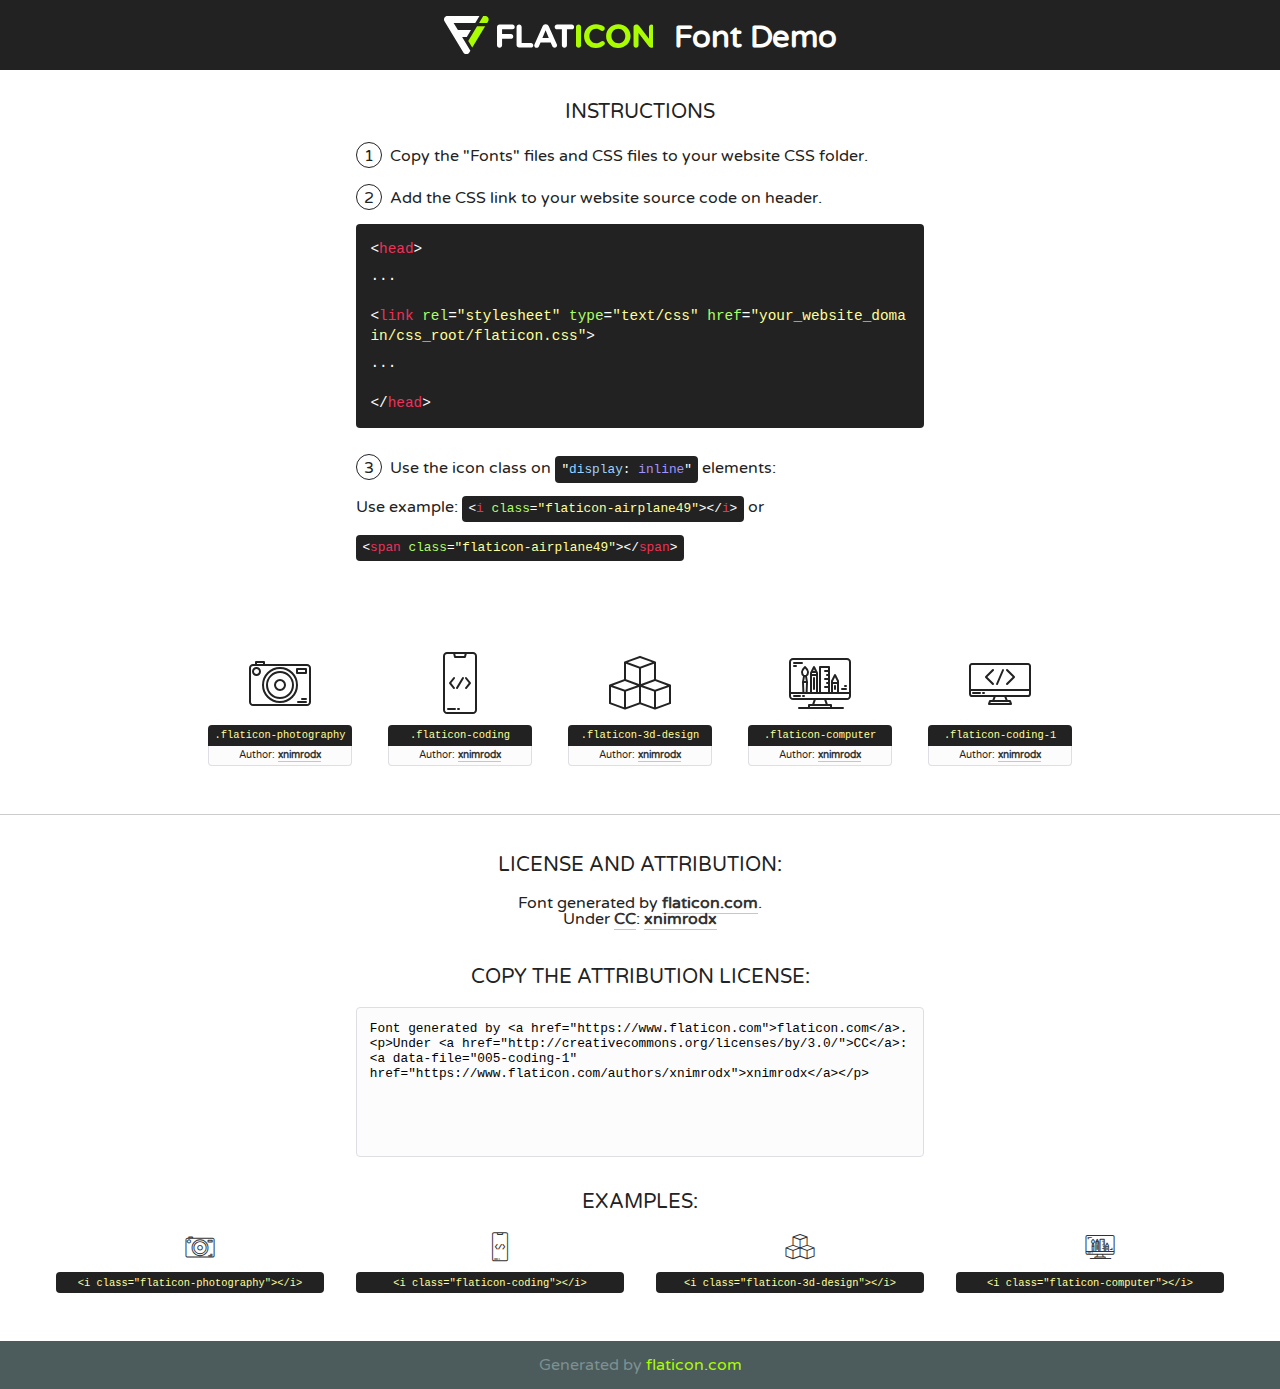
<file: fonts/flaticon/font/flaticon.html>
<!DOCTYPE html>
<!--
  Flaticon icon font: Flaticon
  Creation date: 21/09/2020 19:34
-->
<html>
<!DOCTYPE html>
<html>

<head>
    <title>Flaticon WebFont</title>
    <link href="http://fonts.googleapis.com/css?family=Varela+Round" rel="stylesheet" type="text/css" />
    <link rel="stylesheet" type="text/css" href="flaticon.css">
    <meta charset="UTF-8">
    <style>
    html, body, div, span, applet, object, iframe,
    h1, h2, h3, h4, h5, h6, p, blockquote, pre,
    a, abbr, acronym, address, big, cite, code,
    del, dfn, em, img, ins, kbd, q, s, samp,
    small, strike, strong, sub, sup, tt, var,
    b, u, i, center,
    dl, dt, dd, ol, ul, li,
    fieldset, form, label, legend,
    table, caption, tbody, tfoot, thead, tr, th, td,
    article, aside, canvas, details, embed, 
    figure, figcaption, footer, header, hgroup, 
    menu, nav, output, ruby, section, summary,
    time, mark, audio, video {
        margin: 0;
        padding: 0;
        border: 0;
        font-size: 100%;
        font: inherit;
        vertical-align: baseline;
    }
    /* HTML5 display-role reset for older browsers */
    article, aside, details, figcaption, figure, 
    footer, header, hgroup, menu, nav, section {
        display: block;
    }
    body {
        line-height: 1;
    }
    ol, ul {
        list-style: none;
    }
    blockquote, q {
        quotes: none;
    }
    blockquote:before, blockquote:after,
    q:before, q:after {
        content: '';
        content: none;
    }
    table {
        border-collapse: collapse;
        border-spacing: 0;
    }
    body {
        font-family: 'Varela Round', Helvetica, Arial, sans-serif;
        font-size: 16px;
        color: #222;
    }
    a {
        color: #333;
        border-bottom: 1px solid #a9fd00;
        font-weight: bold;
        text-decoration: none;
    }
    * {
        -moz-box-sizing: border-box;
        -webkit-box-sizing: border-box;
        box-sizing: border-box;
        margin: 0;
        padding: 0;
    }
    [class^="flaticon-"]:before, [class*=" flaticon-"]:before, [class^="flaticon-"]:after, [class*=" flaticon-"]:after {
        font-family: Flaticon;
        font-size: 30px;
        font-style: normal;
        margin-left: 20px;
        color: #333;
    }
    .wrapper {
        max-width: 600px;
        margin: auto;
        padding: 0 1em;
    }
    .title {
        font-size: 1.25em;
        text-align: center;
        margin-bottom: 1em;
        text-transform: uppercase;
    }
    header {
        text-align: center;
        background-color: #222;
        color: #fff;
        padding: 1em;
    }
    header .logo {
        width: 210px;
        height: 38px;
        display: inline-block;
        vertical-align: middle;
        margin-right: 1em;
        border: none;
    }
    header strong {
        font-size: 1.95em;
        font-weight: bold;
        vertical-align: middle;
        margin-top: 5px;
        display: inline-block;
    }
    .demo {
        margin: 2em auto;
        line-height: 1.25em;
    }
    .demo ul li {
        margin-bottom: 1em;
    }
    .demo ul li .num {
        color: #222;
        border-radius: 20px;
        display: inline-block;
        width: 26px;
        padding: 3px;
        height: 26px;
        text-align: center;
        margin-right: 0.5em;
        border: 1px solid #222;
    }
    .demo ul li code {
        background-color: #222;
        border-radius: 4px;
        padding: 0.25em 0.5em;
        display: inline-block;
        color: #fff;
        font-family: Consolas,Monaco,Lucida Console,Liberation Mono,DejaVu Sans Mono,Bitstream Vera Sans Mono,Courier New, monospace;
        font-weight: lighter;
        margin-top: 1em;
        font-size: 0.8em;
        word-break: break-all;
    }
    .demo ul li code.big {
        padding: 1em;
        font-size: 0.9em;
    }
    .demo ul li code .red {
        color: #EF3159;
    }
    .demo ul li code .green {
        color: #ACFF65;
    }
    .demo ul li code .yellow {
        color: #FFFF99;
    }
    .demo ul li code .blue {
        color: #99D3FF;
    }
    .demo ul li code .purple {
        color: #A295FF;
    }
    .demo ul li code .dots {
        margin-top: 0.5em;
        display: block;
    }
    #glyphs {
        border-bottom: 1px solid #ccc;
        padding: 2em 0;
        text-align: center;
    }
    .glyph {
        display: inline-block;
        width: 9em;
        margin: 1em;
        text-align: center;
        vertical-align: top;
        background: #FFF;
    }
    .glyph .glyph-icon {
        padding: 10px;
        display: block;
        font-family:"Flaticon";
        font-size: 64px;
        line-height: 1;
    }
    .glyph .glyph-icon:before {
        font-size: 64px;
        color: #222;
        margin-left: 0;
    }
    .class-name {
        font-size: 0.65em;
        background-color: #222;
        color: #fff;
        border-radius: 4px 4px 0 0;
        padding: 0.5em;
        color: #FFFF99;
        font-family: Consolas,Monaco,Lucida Console,Liberation Mono,DejaVu Sans Mono,Bitstream Vera Sans Mono,Courier New, monospace;
    }
    .author-name {
        font-size: 0.6em;
        background-color: #fcfcfd;
        border: 1px solid #DEDEE4;
        border-top: 0;
        border-radius: 0 0 4px 4px;
        padding: 0.5em;
    }
    .class-name:last-child {
        font-size: 10px;
        color:#888;
    }
    .class-name:last-child a {
        font-size: 10px;
        color:#555;
    }
    .class-name:last-child a:hover {
        color:#a9fd00;
    }
    .glyph > input {
        display: block;
        width: 100px;
        margin: 5px auto;
        text-align: center;
        font-size: 12px;
        cursor: text;
    }
    .glyph > input.icon-input {
        font-family:"Flaticon";
        font-size: 16px;
        margin-bottom: 10px;
    }
    .attribution .title {
        margin-top: 2em;
    }
    .attribution textarea {
        background-color: #fcfcfd;
        padding: 1em;
        border: none;
        box-shadow: none;
        border: 1px solid #DEDEE4;
        border-radius: 4px;
        resize: none;
        width: 100%;
        height: 150px;
        font-size: 0.8em;
        font-family: Consolas,Monaco,Lucida Console,Liberation Mono,DejaVu Sans Mono,Bitstream Vera Sans Mono,Courier New, monospace;
        -webkit-appearance: none;
    }
    .iconsuse {
        margin: 2em auto;
        text-align: center;
        max-width: 1200px;
    }
    .iconsuse:after {
        content: '';
        display: table;
        clear: both;
    }
    .iconsuse .image {
        float: left;
        width: 25%;
        padding: 0 1em;
    }
    .iconsuse .image p {
        margin-bottom: 1em;
    }
    .iconsuse .image span {
        display: block;
        font-size: 0.65em;
        background-color: #222;
        color: #fff;
        border-radius: 4px;
        padding: 0.5em;
        color: #FFFF99;
        margin-top: 1em;
        font-family: Consolas,Monaco,Lucida Console,Liberation Mono,DejaVu Sans Mono,Bitstream Vera Sans Mono,Courier New, monospace;
    }
    #footer {
        text-align: center;
        background-color: #4C5B5C;
        color: #7c9192;
        padding: 1em;
    }
    #footer a {
        border: none;
        color: #a9fd00;
        font-weight: normal;
    }
    @media (max-width: 960px) {
        .iconsuse .image {
            width: 50%;
        }
    }
    @media (max-width: 560px) {
        .iconsuse .image {
            width: 100%;
        }
    }
    </style>
</head>

<body class="characters-off">

    <header>
        <a href="https://www.flaticon.com" target="_blank" class="logo">
            <svg version="1.1" xmlns="http://www.w3.org/2000/svg" xmlns:xlink="http://www.w3.org/1999/xlink" xmlns:a="http://ns.adobe.com/AdobeSVGViewerExtensions/3.0/" viewBox="0 0 560.875 102.036" enable-background="new 0 0 560.875 102.036" xml:space="preserve">
                <defs>
                </defs>
                <g>
                    <g class="letters">
                        <path fill="#ffffff" d="M141.596,29.675c0-3.777,2.985-6.767,6.764-6.767h34.438c3.426,0,6.15,2.728,6.15,6.15
                        c0,3.43-2.724,6.149-6.15,6.149h-27.674v13.091h23.719c3.429,0,6.151,2.724,6.151,6.15c0,3.43-2.723,6.149-6.151,6.149h-23.719
                        v17.574c0,3.773-2.986,6.761-6.764,6.761c-3.779,0-6.764-2.989-6.764-6.761V29.675z"></path>
                        <path fill="#ffffff" d="M193.844,29.149c0-3.781,2.985-6.767,6.764-6.767c3.776,0,6.763,2.985,6.763,6.767v42.957h25.039
                        c3.426,0,6.149,2.726,6.149,6.153c0,3.425-2.723,6.15-6.149,6.15h-31.802c-3.779,0-6.764-2.986-6.764-6.768V29.149z"></path>
                        <path fill="#ffffff" d="M241.891,75.71l21.438-48.407c1.492-3.341,4.215-5.357,7.906-5.357h0.792
                        c3.686,0,6.323,2.017,7.815,5.357l21.439,48.407c0.436,0.967,0.701,1.845,0.701,2.723c0,3.602-2.809,6.501-6.414,6.501
                        c-3.161,0-5.269-1.845-6.499-4.655l-4.132-9.661h-27.059l-4.301,10.102c-1.144,2.631-3.426,4.214-6.237,4.214
                        c-3.517,0-6.24-2.81-6.24-6.325C241.1,77.64,241.451,76.677,241.891,75.71z M279.932,58.666l-8.521-20.297l-8.526,20.297H279.932
                        z"></path>
                        <path fill="#ffffff" d="M314.864,35.387H301.86c-3.429,0-6.239-2.813-6.239-6.238c0-3.429,2.811-6.24,6.239-6.24h39.533
                        c3.426,0,6.237,2.811,6.237,6.24c0,3.425-2.811,6.238-6.237,6.238h-13.001v42.785c0,3.773-2.99,6.761-6.764,6.761
                        c-3.779,0-6.764-2.989-6.764-6.761V35.387z"></path>
                        <path fill="#A9FD00" d="M352.615,29.149c0-3.781,2.985-6.767,6.767-6.767c3.774,0,6.761,2.985,6.761,6.767v49.024
                        c0,3.773-2.987,6.761-6.761,6.761c-3.781,0-6.767-2.989-6.767-6.761V29.149z"></path>
                        <path fill="#A9FD00" d="M374.132,53.836v-0.179c0-17.481,13.178-31.801,32.065-31.801c9.22,0,15.459,2.458,20.557,6.238
                        c1.402,1.054,2.637,2.985,2.637,5.357c0,3.692-2.985,6.59-6.681,6.59c-1.845,0-3.071-0.702-4.044-1.319
                        c-3.776-2.813-7.729-4.393-12.562-4.393c-10.364,0-17.831,8.611-17.831,19.154v0.173c0,10.542,7.291,19.329,17.831,19.329
                        c5.715,0,9.492-1.756,13.359-4.834c1.049-0.874,2.458-1.491,4.039-1.491c3.429,0,6.325,2.813,6.325,6.236
                        c0,2.106-1.056,3.78-2.282,4.834c-5.539,4.834-12.036,7.733-21.878,7.733C387.572,85.464,374.132,71.493,374.132,53.836z"></path>
                        <path fill="#A9FD00" d="M433.009,53.836v-0.179c0-17.481,13.79-31.801,32.766-31.801c18.981,0,32.592,14.143,32.592,31.628v0.173
                        c0,17.483-13.785,31.807-32.769,31.807C446.625,85.464,433.009,71.32,433.009,53.836z M484.224,53.836v-0.179
                        c0-10.539-7.725-19.326-18.626-19.326c-10.893,0-18.449,8.611-18.449,19.154v0.173c0,10.542,7.73,19.329,18.626,19.329
                        C476.676,72.986,484.224,64.378,484.224,53.836z"></path>
                        <path fill="#A9FD00" d="M506.233,29.321c0-3.774,2.99-6.763,6.767-6.763h1.401c3.252,0,5.183,1.583,7.029,3.953l26.093,34.265
                        V29.059c0-3.692,2.99-6.677,6.681-6.677c3.683,0,6.671,2.985,6.671,6.677v48.934c0,3.78-2.987,6.765-6.764,6.765h-0.436
                        c-3.257,0-5.188-1.581-7.034-3.953l-27.056-35.492v32.944c0,3.687-2.985,6.676-6.678,6.676c-3.683,0-6.673-2.989-6.673-6.676
                        V29.321z"></path>
                    </g>
                    <g class="insignia">
                        <path fill="#ffffff" d="M48.372,56.137h12.517l11.156-18.537H37.186L25.688,18.539h57.825L94.668,0H9.271
                        C5.925,0,2.842,1.801,1.198,4.716c-1.644,2.907-1.593,6.482,0.134,9.343l50.38,83.501c1.678,2.781,4.689,4.476,7.938,4.476
                        c3.246,0,6.257-1.695,7.935-4.476l2.898-4.804L48.372,56.137z"></path>
                        <g class="i">
                            <path fill="#A9FD00" d="M93.575,18.539h0.031v0.004l21.652,0.004l2.705-4.488c1.727-2.861,1.778-6.436,0.133-9.343
                            C116.454,1.801,113.371,0,110.026,0h-5.294L93.575,18.539z"></path>
                            <polygon fill="#A9FD00" points="88.291,27.356 64.725,66.486 75.519,84.404 109.942,27.356"></polygon>
                        </g>
                    </g>
                </g>
            </svg>
        </a>
        <strong>Font Demo</strong>
    </header>


    <section class="demo wrapper">

        <p class="title">Instructions</p>

        <ul>
            <li>
                <span class="num">1</span>Copy the "Fonts" files and CSS files to your website CSS folder.
            </li>
            <li>
                <span class="num">2</span>Add the CSS link to your website source code on header.
                <code class="big">
                    &lt;<span class="red">head</span>&gt;
                    <br/><span class="dots">...</span>
                    <br/>&lt;<span class="red">link</span> <span class="green">rel</span>=<span class="yellow">"stylesheet"</span> <span class="green">type</span>=<span class="yellow">"text/css"</span> <span class="green">href</span>=<span class="yellow">"your_website_domain/css_root/flaticon.css"</span>&gt;
                    <br/><span class="dots">...</span>
                    <br/>&lt;/<span class="red">head</span>&gt;
                </code>
            </li>

            <li>
                <p>
                    <span class="num">3</span>Use the icon class on <code>"<span class="blue">display</span>:<span class="purple"> inline</span>"</code> elements:
                    <br />
                    Use example: <code>&lt;<span class="red">i</span> <span class="green">class</span>=<span class="yellow">&quot;flaticon-airplane49&quot;</span>&gt;&lt;/<span class="red">i</span>&gt;</code> or <code>&lt;<span class="red">span</span> <span class="green">class</span>=<span class="yellow">&quot;flaticon-airplane49&quot;</span>&gt;&lt;/<span class="red">span</span>&gt;</code>
            </li>
        </ul>

    </section>




   <section id="glyphs">          
    
      
        <div class="glyph"><div class="glyph-icon flaticon-photography"></div>
            <div class="class-name">.flaticon-photography</div>
            <div class="author-name">Author: <a data-file="001-photography" href="https://www.flaticon.com/authors/xnimrodx">xnimrodx</a> </div> 
        </div>        
        
        <div class="glyph"><div class="glyph-icon flaticon-coding"></div>
            <div class="class-name">.flaticon-coding</div>
            <div class="author-name">Author: <a data-file="002-coding" href="https://www.flaticon.com/authors/xnimrodx">xnimrodx</a> </div> 
        </div>        
        
        <div class="glyph"><div class="glyph-icon flaticon-3d-design"></div>
            <div class="class-name">.flaticon-3d-design</div>
            <div class="author-name">Author: <a data-file="003-3d-design" href="https://www.flaticon.com/authors/xnimrodx">xnimrodx</a> </div> 
        </div>        
        
        <div class="glyph"><div class="glyph-icon flaticon-computer"></div>
            <div class="class-name">.flaticon-computer</div>
            <div class="author-name">Author: <a data-file="004-computer" href="https://www.flaticon.com/authors/xnimrodx">xnimrodx</a> </div> 
        </div>        
        
        <div class="glyph"><div class="glyph-icon flaticon-coding-1"></div>
            <div class="class-name">.flaticon-coding-1</div>
            <div class="author-name">Author: <a data-file="005-coding-1" href="https://www.flaticon.com/authors/xnimrodx">xnimrodx</a> </div> 
        </div>        
        

    </section>



    <section class="attribution wrapper"   style="text-align:center;">

      <div class="title">License and attribution:</div><div class="attrDiv">Font generated by <a href="https://www.flaticon.com">flaticon.com</a>. <div><p>Under <a href="http://creativecommons.org/licenses/by/3.0/">CC</a>: <a data-file="005-coding-1" href="https://www.flaticon.com/authors/xnimrodx">xnimrodx</a></p>  </div>
      </div>
      <div class="title">Copy the Attribution License:</div>

    <textarea onclick="this.focus();this.select();">Font generated by &lt;a href=&quot;https://www.flaticon.com&quot;&gt;flaticon.com&lt;/a&gt;. <p>Under <a href="http://creativecommons.org/licenses/by/3.0/">CC</a>: <a data-file="005-coding-1" href="https://www.flaticon.com/authors/xnimrodx">xnimrodx</a></p>  
     </textarea>

    </section>

    <section class="iconsuse">

          <div class="title">Examples:</div>            
             
            <div class="image">
                <p>
                    <i class="glyph-icon flaticon-photography"></i> 
                    <span>&lt;i class=&quot;flaticon-photography&quot;&gt;&lt;/i&gt;</span>
                </p>
            </div>
            
            <div class="image">
                <p>
                    <i class="glyph-icon flaticon-coding"></i> 
                    <span>&lt;i class=&quot;flaticon-coding&quot;&gt;&lt;/i&gt;</span>
                </p>
            </div>
            
            <div class="image">
                <p>
                    <i class="glyph-icon flaticon-3d-design"></i> 
                    <span>&lt;i class=&quot;flaticon-3d-design&quot;&gt;&lt;/i&gt;</span>
                </p>
            </div>
            
            <div class="image">
                <p>
                    <i class="glyph-icon flaticon-computer"></i> 
                    <span>&lt;i class=&quot;flaticon-computer&quot;&gt;&lt;/i&gt;</span>
                </p>
            </div>
                       
        </div>
                            
    </section>

<div id="footer">
    <div>Generated by <a href="https://www.flaticon.com">flaticon.com</a>
    </div>
</div>



</body>
</html>
</file>
<file: fonts/flaticon/font/flaticon.css>
/*
  	Flaticon icon font: Flaticon
  	Creation date: 21/09/2020 19:34
  	*/

@font-face {
  font-family: "Flaticon";
  src: url("./Flaticon.eot");
  src: url("./Flaticon.eot?#iefix") format("embedded-opentype"),
       url("./Flaticon.woff2") format("woff2"),
       url("./Flaticon.woff") format("woff"),
       url("./Flaticon.ttf") format("truetype"),
       url("./Flaticon.svg#Flaticon") format("svg");
  font-weight: normal;
  font-style: normal;
}

@media screen and (-webkit-min-device-pixel-ratio:0) {
  @font-face {
    font-family: "Flaticon";
    src: url("./Flaticon.svg#Flaticon") format("svg");
  }
}

[class^="flaticon-"]:before, [class*=" flaticon-"]:before,
[class^="flaticon-"]:after, [class*=" flaticon-"]:after {   
  font-family: Flaticon;
  font-style: normal;
  font-weight: normal;
  font-variant: normal;
  text-transform: none;
  line-height: 1;

  /* Better Font Rendering =========== */
  -webkit-font-smoothing: antialiased;
  -moz-osx-font-smoothing: grayscale;
}

.flaticon-photography:before { content: "\f100"; }
.flaticon-coding:before { content: "\f101"; }
.flaticon-3d-design:before { content: "\f102"; }
.flaticon-computer:before { content: "\f103"; }
.flaticon-coding-1:before { content: "\f104"; }
</file>
